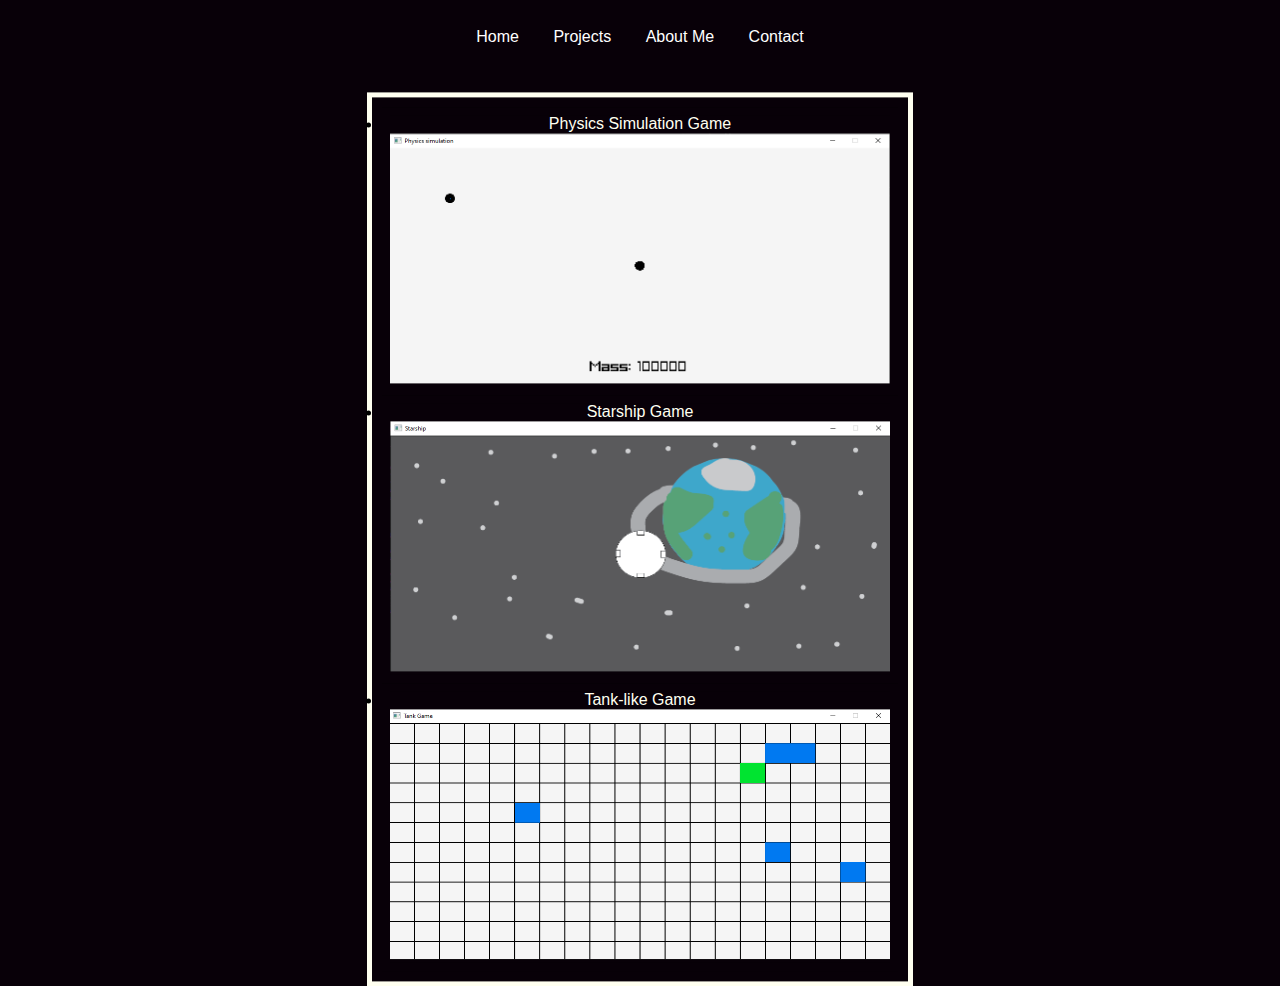
<file: src/Projects.html>
<!DOCTYPE html>
<html lang="en">
<head>
    <meta charset="UTF-8">
    <meta http-equiv="X-UA-Compatible" content="IE=edge">
    <meta name="viewport" content="width=device-width, initial-scale=1.0">
    <title>blur288 Projects</title>
    <link rel="stylesheet" href="basic.css">
    <link rel="stylesheet" href="projects.css">
</head>
<body>
    <div class="header">
        <nav>
          <ul class="nav-links">
            <li><a href="../index.html">Home</a></li>
            <li><a href="Projects.html">Projects</a></li>
            <li><a href="About-Me.html">About Me</a></li>
            <li><a href="Contact.html">Contact</a></li>
          </ul>
        </nav>
    </div>

    <div class = "ProjectImages">
        <ul>
            <li>
                <p>Physics Simulation Game</p>
                <a href="https://github.com/blur288/PhysicsSimulation"><img src="../img/Physics.png" width="500" height="250" alt="Physics game image"></a>
            </li>
            <li>
                <p>Starship Game</p>
                <a href="https://github.com/blur288/Starship"><img src="../img/Starship.png" width="500" height="250" alt="Starship game image"></a>
            </li>
            <li>
                <p>Tank-like Game</p>
                <a href="https://github.com/blur288/Tank-Game"><img src="../img/Tank-Game.png" width="500" height="250" alt="Tank-Game game image"></a>
            </li>
        </ul>
    </div>
</body>
</html>
</file>
<file: src/basic.css>
*{
    background-color: #080008;
    margin: 0;
    padding: 0;
    font-family: "poppins", sans-serif;
    box-sizing: border-box;
}

.header{
    height: 100vh;
    width: 100%;
    padding: 0 8%;
    background-color: #080008;
    position: relative;
}

nav{
    display: flex;
    align-items: center;
    justify-content: space-between;
}

.nav-links{
    padding: 28px 0;
    width: 50%;
    margin: 0 auto;
    text-align:center;
}

.nav-links li{
    display: inline-block;
    margin: 0 15px;


}

.nav-links li a{
    text-decoration: none;
    color: #fff;
    padding: 5px 0;
}

.nav-links li a:hover{
    color: #fff5;
}
</file>
<file: src/projects.css>
.ProjectImages{
    position: absolute;
    left: 50%;
    top: 50%;
    transform: translate(-50%, -40%);
    border: 5px solid #FFFFF0;
    padding: 10px;
}

.ProjectImages ul li{
    padding: 8px;
}

.ProjectImages ul li:hover{
    opacity: 0.3;
}

.ProjectImages ul li p{
    color: #FFFFF0;
    text-align: center;
}
</file>
